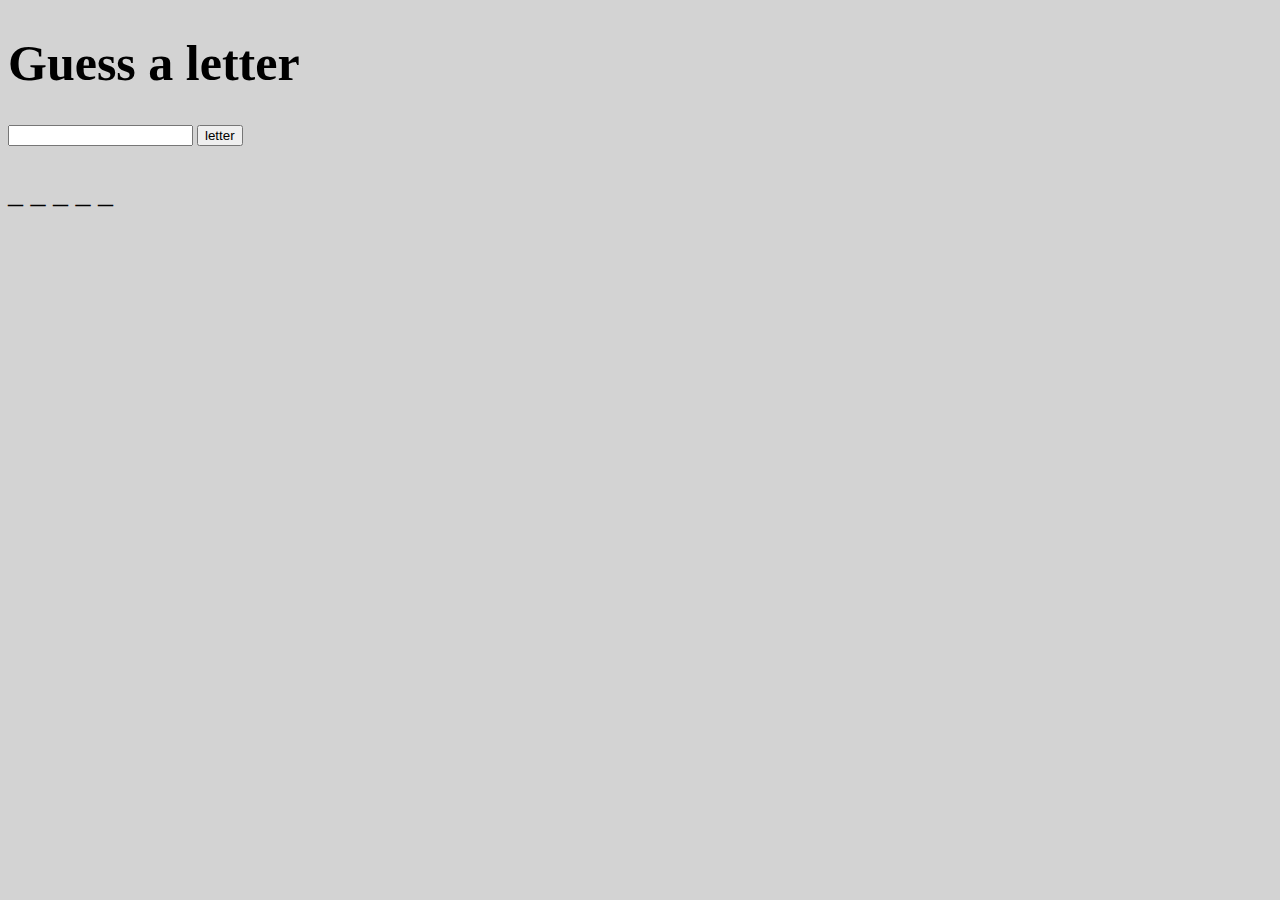
<file: hangman/index.html>
<!DOCTYPE html>
<html>
<head>
	<title>HangMan</title>
	<link rel="stylesheet" type="text/css" href="Style.css">
</head>

<script>

	var	randomWordArray = ["basketball", "baseball", "bootcamp", "lakers", "california", "car", "computer", "chair"];
	var	randomWord = randomWordArray[Math.floor(Math.random() * randomWordArray.length)];

	var	s;
	var	count = 0;
	var	answerArray = [];

	function startUp() 
	{
		for (var i = 0; i <  randomWord.length; i++) 
		{
			 answerArray[i] = "_";
		}
		s = answerArray.join(" ");
		document.getElementById("answer").innerHTML = s;
	}

	function letter() 
	{
		var	letter	=	document.getElementById("letter").value;
		if (letter.length > 0)
		{
			for (var i = 0; i < randomWord.length; i++) {
		if (randomWord[i] === letter) 
		{
			answerArray[i] = letter;
		}
	}

	count++;
	document.getElementById("counter").innerHTML = "Number of Clicks" + count;
	document.getElementById("answer").innerHTML = answerArray.join(" ");
}

if(count>10) 
	{
	document.getElementById("stat").innerHTML = "Refresh and Start Over!!!";	
	}
}

</script>

<body onload="startUp()">
	<h1>Guess a letter</h1>
	<input id="letter" type="text">
	<input type="button" value="letter" onClick="letter()"/>
	<p id="answer"></p>
	<p id="counter"></p>
	<p id="stat"></p>
</body>


</html>
</file>
<file: hangman/Style.css>
body {
	background-color: lightgrey;
}

h1 {
	color: black;
	font-size: 50px;
}

#stat {
	color: black;
	font-size: 30px;
}

#counter {
	color: black;
	font-size: 30px;
}

#answer {
	color: black;
	font-size: 30px;
}
</file>
